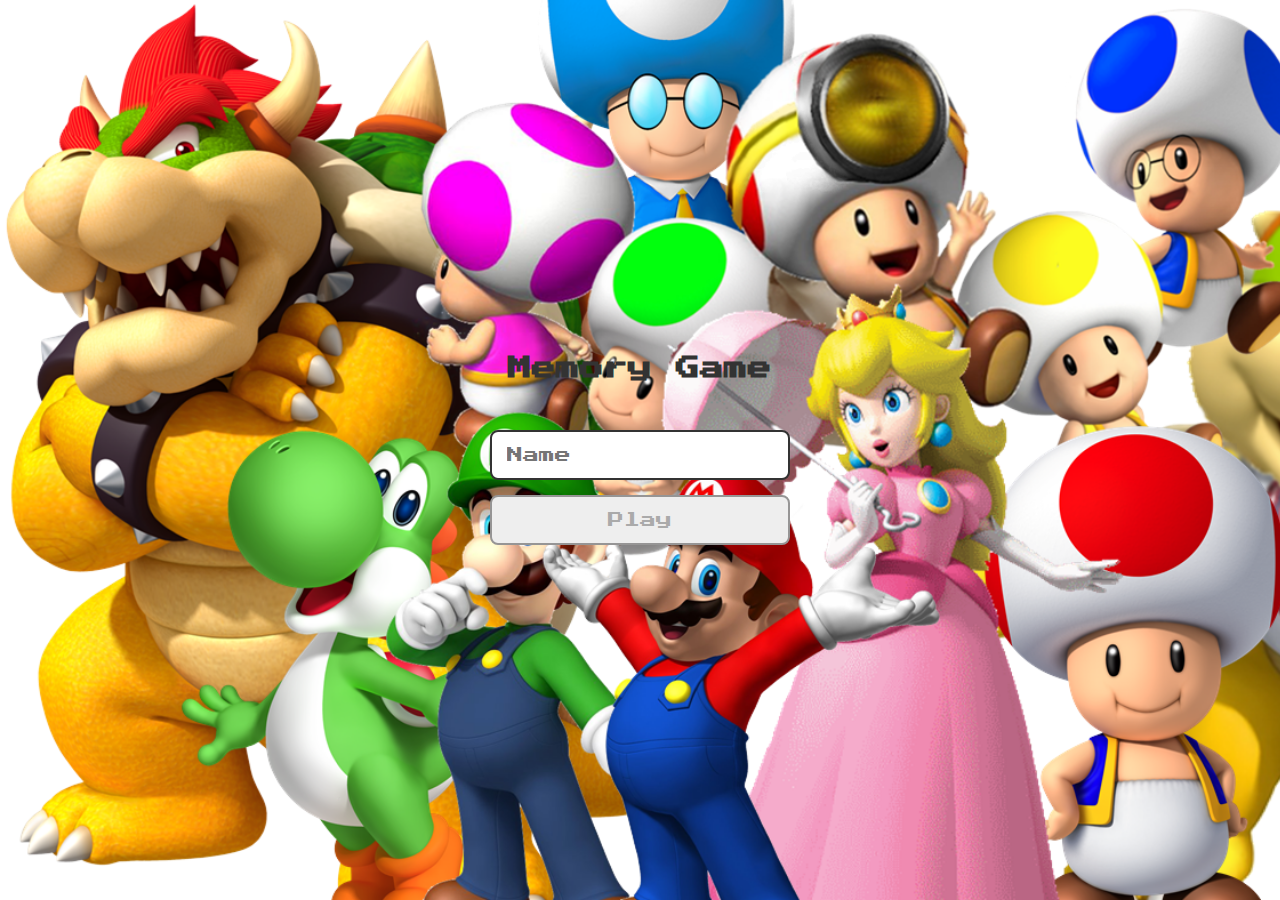
<file: index.html>
<!DOCTYPE html>
<html lang="en">
<head>
    <meta charset="UTF-8">
    <meta name="viewport" content="width=device-width, initial-scale=1.0">

    <link rel="stylesheet" href="./css/reset.css">
    <link rel="stylesheet" href="./css/login.css">

    <script defer src="./javascript.js/login.js"></script>

    <title>Memory Game | Login</title>
</head>
<body>

    <form class="login-form">

        <div class="login__header">
            <h1>Memory Game</h1>
        </div>

        <input type="text" placeholder="Name" class="login__input">
        <button type="submit" class="login__button" disabled>Play</button>

    </form>

</body>
</html>
</file>
<file: css/login.css>
.login-form {
    align-items: center;
    display: flex;
    flex-direction: column;
    height: 100vh; 
    justify-content: center;
}

.login__header {
    align-items: center;
    display: flex;
    flex-direction: column;
    justify-content: center;
    margin-bottom: 50px;
}

.login__header img {
    width: 100px;
}

.login__header h1 {
    color: #333;
    font-size: 1.5em;
}

.login__input {
    border: 2px solid #333;
    border-radius: 8px;
    color: #333;
    font-size: 1em;
    margin-bottom: 15px;
    max-width: 300px;
    outline: none;
    padding: 15px;
    width: 100%;
}

.login__button {
background-color: #000000;
border-radius: 8px;
color: #fff;
cursor: pointer;
font-size: 1em;
max-width: 300px;
padding: 15px;
width: 100%;
}

.login__button:disabled {
    background-color:  #eee;
    border: 2px solid #969595;
    color: #aaa;
    cursor: auto;
}

body {
    display: flex;
    flex-direction: column;
    width: 100%;
    background-image: url('../images/todos.png');
    background-size: cover;
    min-height: 0vh;
    align-items: center;
    justify-content: center;
  }
</file>
